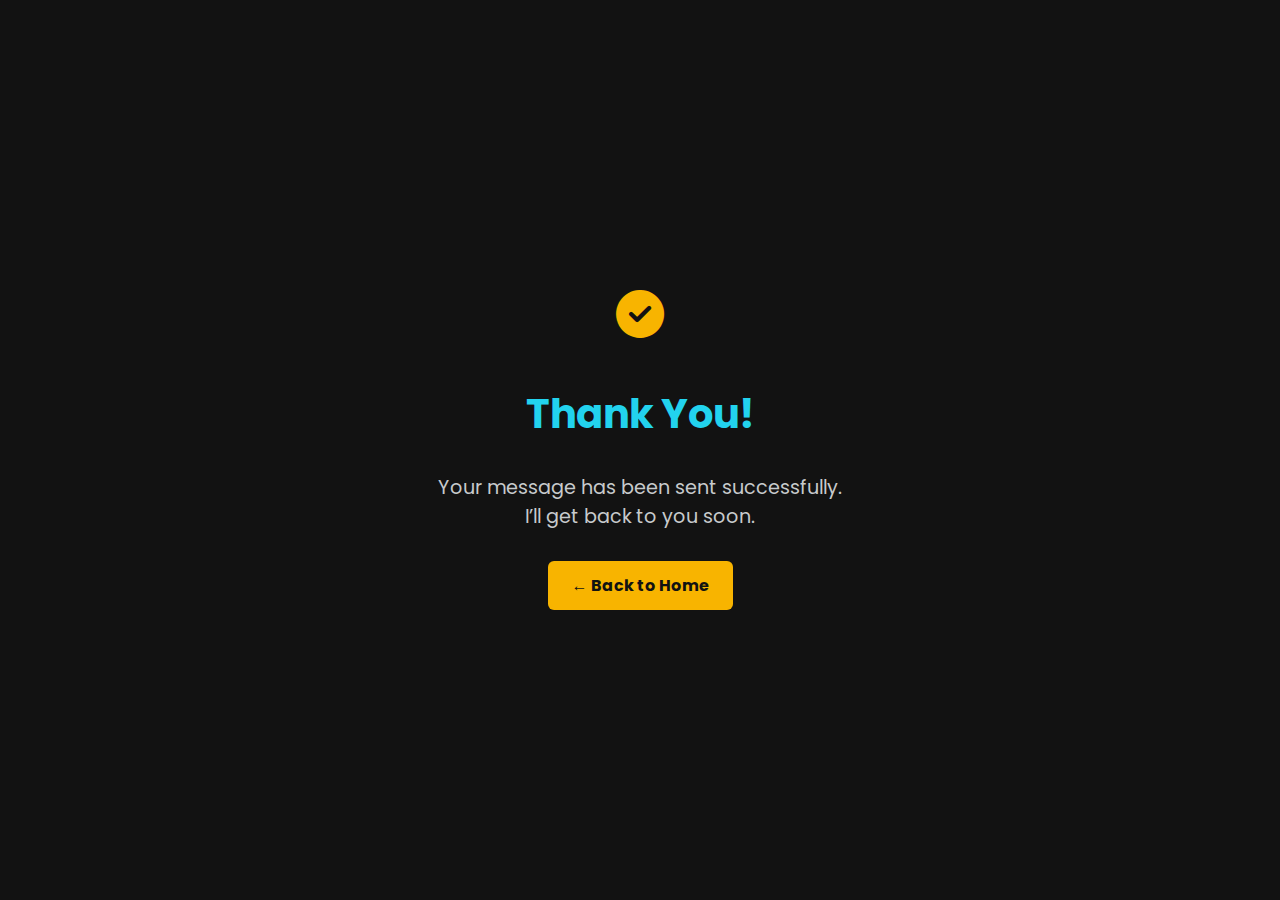
<file: thankyou.html>
<!DOCTYPE html>
<html lang="en">
  <head>
    <meta charset="UTF-8" />
    <meta name="viewport" content="width=device-width, initial-scale=1.0" />
    <title>Thank You</title>
    <link
      href="https://fonts.googleapis.com/css2?family=Poppins:wght@400;600&display=swap"
      rel="stylesheet"
    />
    <link
      rel="stylesheet"
      href="https://cdnjs.cloudflare.com/ajax/libs/font-awesome/6.4.0/css/all.min.css"
    />
    <style>
      body {
        margin: 0;
        padding: 0;
        background-color: #121212;
        font-family: "Poppins", sans-serif;
        color: #f4f4f4;
        display: flex;
        justify-content: center;
        align-items: center;
        height: 100vh;
        text-align: center;
        flex-direction: column;
      }

      h1 {
        color: #22d3ee;
        font-size: 2.5rem;
        margin-bottom: 10px;
      }

      p {
        font-size: 1.2rem;
        margin-bottom: 30px;
        color: #c7cacc;
      }

      a {
        display: inline-block;
        background-color: #f8b400;
        color: #121212;
        padding: 12px 24px;
        border-radius: 6px;
        font-weight: bold;
        text-decoration: none;
        transition: background 0.3s ease;
      }

      a:hover {
        background-color: #22d3ee;
        color: white;
      }

      .icon {
        font-size: 3rem;
        color: #f8b400;
        margin-bottom: 20px;
      }
    </style>
  </head>
  <body>
    <i class="fas fa-check-circle icon"></i>
    <h1>Thank You!</h1>
    <p>
      Your message has been sent successfully.<br />I’ll get back to you soon.
    </p>
    <a href="index.html">← Back to Home</a>
  </body>
</html>
</file>
